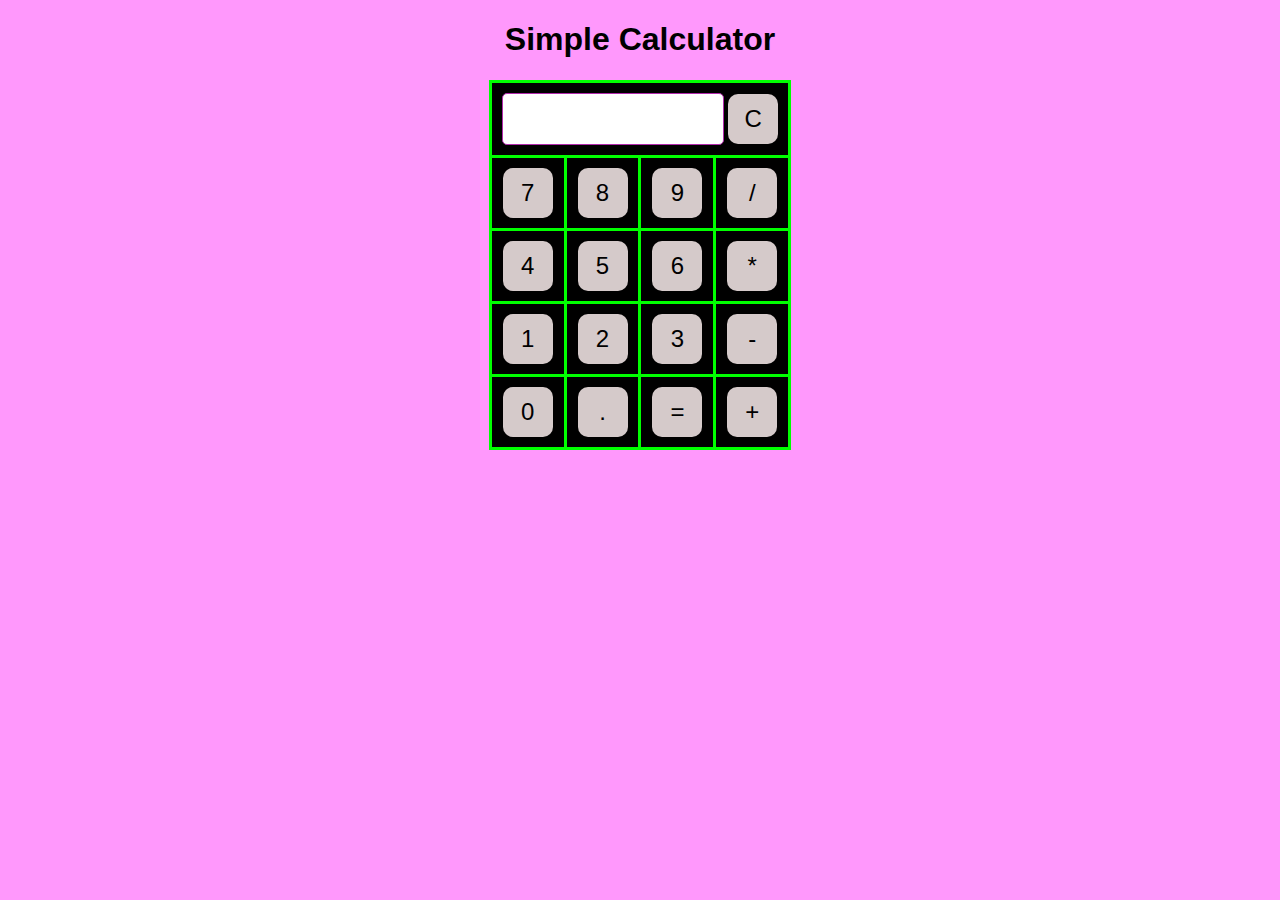
<file: Simple Calculator/simple calculator.html>
<!DOCTYPE html>
<html lang="en">
<head>
    <meta charset="UTF-8">
    <meta name="viewport" content="width=device-width, initial-scale=1.0">
    <title>Simple Calculator</title>
    <style>
        body {
            font-family: comic sans, sans-serif;
            text-align: center;
            background-color: #ff98fc;
        }

        table {
            margin: 0 auto;
            border-collapse: collapse;
            background-color: #000000;

        }

        td {
            padding: 10px;
            border: 3px solid #00ff00;
        }

        button[type="button"] {
            width: 50px;
            height: 50px;
            font-size: 24px;
            border: none;
            border-radius: 10px;
            background-color: #d5caca;
            cursor: pointer;
        }

        button[type="button"]:hover {
            background-color: #f07007;
        }

        #result {
            width: 200px;
            height: 30px;
            font-size: 24px;
            padding: 10px;
            border: 1px solid #b12aac;
            border-radius: 5px;
            text-align: right;
        }
    </style>
</head>
<body>
    <h1>Simple Calculator</h1>
    <form>
        <table>
            <tr>
                <td colspan="4">
                    <input type="text" id="result" readonly>
                    <button type="button" id="clear">C</button>
                </td>
            </tr>
            <tr>
                <td><button type="button" value="7">7</button></td>
                <td><button type="button" value="8">8</button></td>
                <td><button type="button" value="9">9</button></td>
                <td><button type="button" value="/">/</button></td>
            </tr>
            <tr>
                <td><button type="button" value="4">4</button></td>
                <td><button type="button" value="5">5</button></td>
                <td><button type="button" value="6">6</button></td>
                <td><button type="button" value="*">*</button></td>
            </tr>
            <tr>
                <td><button type="button" value="1">1</button></td>
                <td><button type="button" value="2">2</button></td>
                <td><button type="button" value="3">3</button></td>
                <td><button type="button" value="-">-</button></td>
            </tr>
            <tr>
                <td><button type="button" value="0">0</button></td>
                <td><button type="button" value=".">.</button></td>
                <td><button type="button" value="=">=</button></td>
                <td><button type="button" value="+">+</button></td>
            </tr>
        </table>
    </form>

    <script>
        let result = document.getElementById('result');
        let buttons = document.querySelectorAll('button[type="button"]');
        let clearButton = document.getElementById('clear');

        let currentOperation = '';

        buttons.forEach(button => {
            button.addEventListener('click', () => {
                let value = button.value;

                if (value === '=') {
                    try {
                        result.value = eval(currentOperation);
                        currentOperation = result.value;
                    } catch (e) {
                        result.value = 'Error';
                    }
                } else if (value === 'C') {
                    result.value = '';
                    currentOperation = '';
                } else {
                    currentOperation += value;
                    result.value = currentOperation;
                }
            });
        });

        clearButton.addEventListener('click', () => {
            result.value = '';
            currentOperation = '';
        });
    </script>
</body>
</html>
</file>
